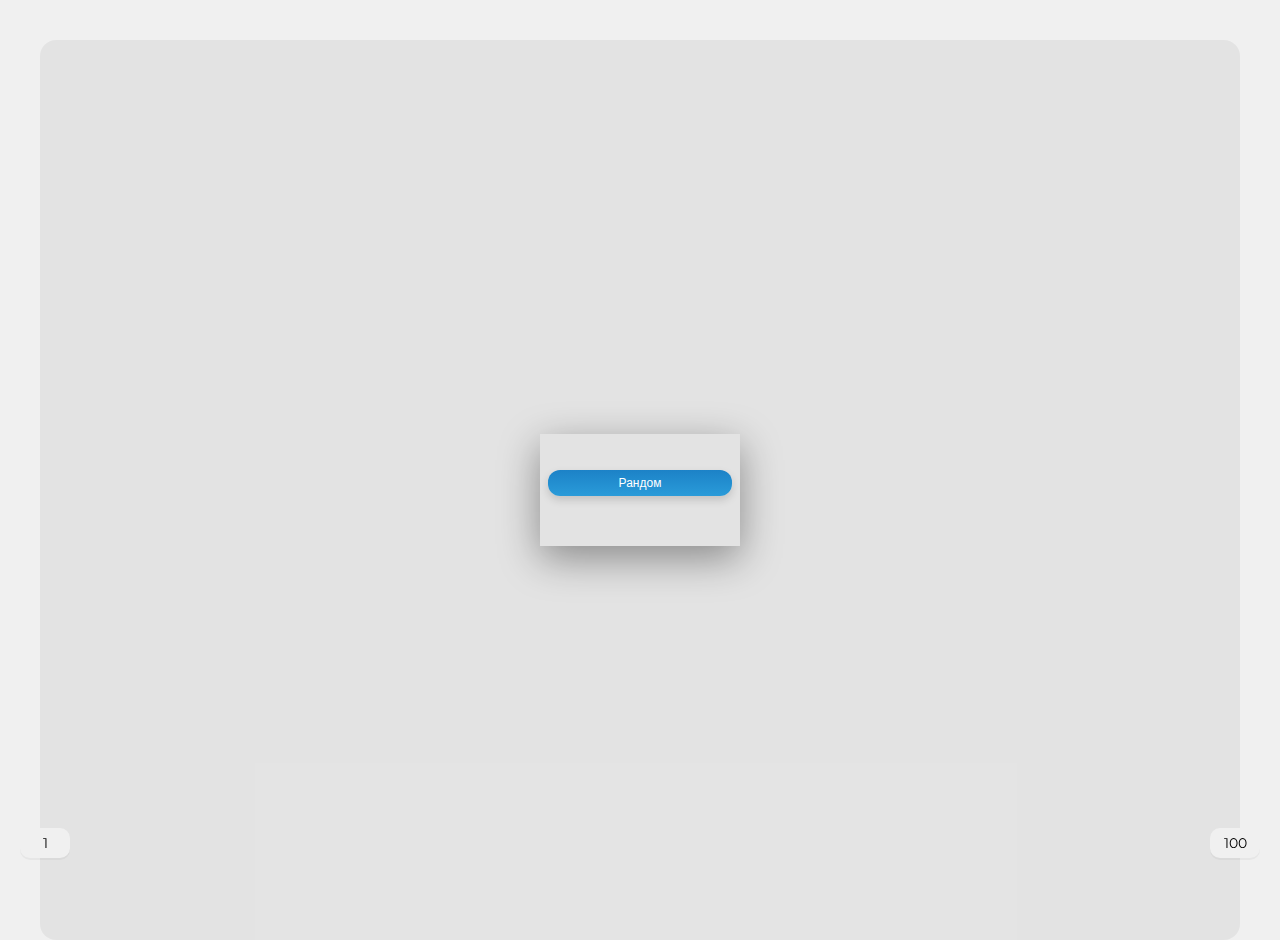
<file: index.html>
<!doctype html>
<html lang="ru">
<head>
  <meta charset="utf-8" />
  <meta name="viewport" content="width=device-width,initial-scale=1" />
  <title>Random Generator</title>
  <meta name="theme-color" content="#22A7E0" />

  <!-- Google Font -->
  <link href="https://fonts.googleapis.com/css2?family=Montserrat:wght@300;600&display=swap" rel="stylesheet">
  <!-- Local styles -->
  <link rel="stylesheet" href="./styles.css">
  <!-- Favicon -->
  <link rel="icon" type="image/svg+xml" href='data:image/svg+xml,%3Csvg xmlns="http://www.w3.org/2000/svg" viewBox="0 0 64 64"%3E%3Crect width="64" height="64" rx="12" fill="%2322A7E0"/%3E%3Ctext x="50%25" y="50%25" dominant-baseline="middle" text-anchor="middle" font-family="Montserrat, Arial, sans-serif" font-size="36" fill="white"%3ER%3C/text%3E%3C/svg%3E'>

  <script src="https://telegram.org/js/telegram-web-app.js"></script>
  <script defer src="./app.js"></script>
</head>
<body>
  <main class="vh-center">
    <div class="ui-card" role="application" aria-label="Random number generator">
      <div class="big-number" id="currentValue" aria-live="polite"> </div>
      <div class="range-row" role="group" aria-label="Диапазон">
        <div class="range-cell" id="minValue" title="Нажмите, чтобы изменить">1</div>
        <div class="range-cell" id="maxValue" title="Нажмите, чтобы изменить">100</div>
      </div>
      <div id="errorMsg" class="error-msg" role="status" aria-live="polite"></div>
      <button class="random-btn" id="randomBtn" type="button">Рандом</button>
    </div>
  </main>

</body>
</html>
</file>
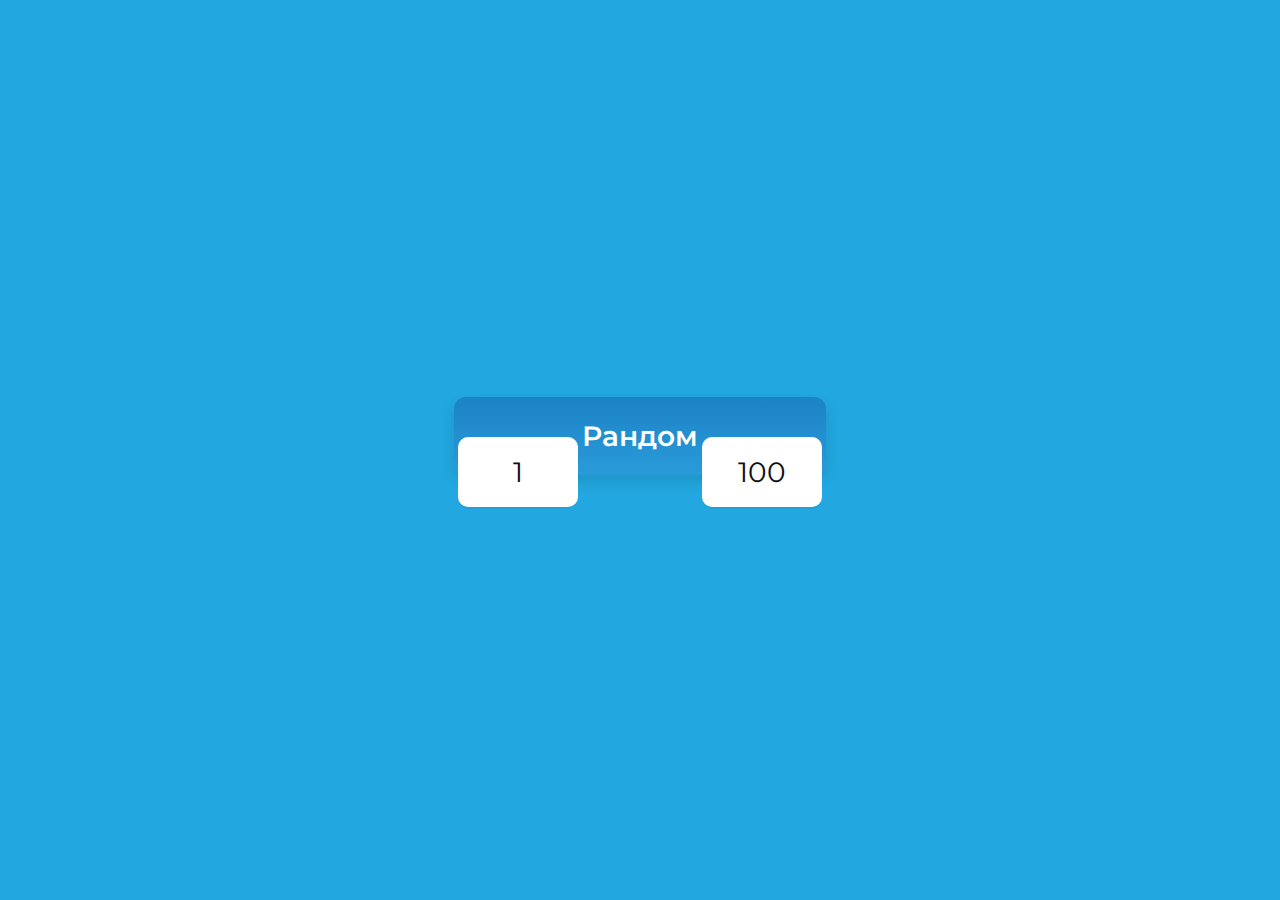
<file: docs/index.html>
<!doctype html>
<html lang="ru">
<head>
  <meta charset="utf-8" />
  <meta name="viewport" content="width=device-width,initial-scale=1" />
  <title>Random UI</title>
  <meta name="theme-color" content="#22A7E0" />

  <link href="https://cdn.jsdelivr.net/npm/bootstrap@5.3.2/dist/css/bootstrap.min.css" rel="stylesheet">
  <link href="https://fonts.googleapis.com/css2?family=Montserrat:wght@300;600&display=swap" rel="stylesheet">
  <link rel="stylesheet" href="./styles.css">
  <link rel="icon" type="image/svg+xml" href='data:image/svg+xml,%3Csvg xmlns="http://www.w3.org/2000/svg" viewBox="0 0 64 64"%3E%3Crect width="64" height="64" rx="12" fill="%2322A7E0"/%3E%3Ctext x="50%25" y="50%25" dominant-baseline="middle" text-anchor="middle" font-family="Montserrat, Arial, sans-serif" font-size="36" fill="white"%3ER%3C/text%3E%3C/svg%3E'>

  <script src="https://telegram.org/js/telegram-web-app.js"></script>
  <script defer src="./app.js"></script>
</head>
<body>
  <main class="vh-center">
    <div class="ui-card" role="application" aria-label="Random number UI">
      <div class="big-number" id="currentValue" aria-live="polite"> </div>
      <div class="range-row" role="group" aria-label="Диапазон">
        <div class="range-cell" id="minValue" title="Нажмите, чтобы изменить">1</div>
        <div class="range-cell" id="maxValue" title="Нажмите, чтобы изменить">100</div>
      </div>
      <div id="errorMsg" class="error-msg" role="status" aria-live="polite"></div>
      <button class="random-btn" id="randomBtn" type="button">Рандом</button>
    </div>
  </main>

  <script src="https://cdn.jsdelivr.net/npm/bootstrap@5.3.2/dist/js/bootstrap.bundle.min.js"></script>
</body>
</html>
</file>
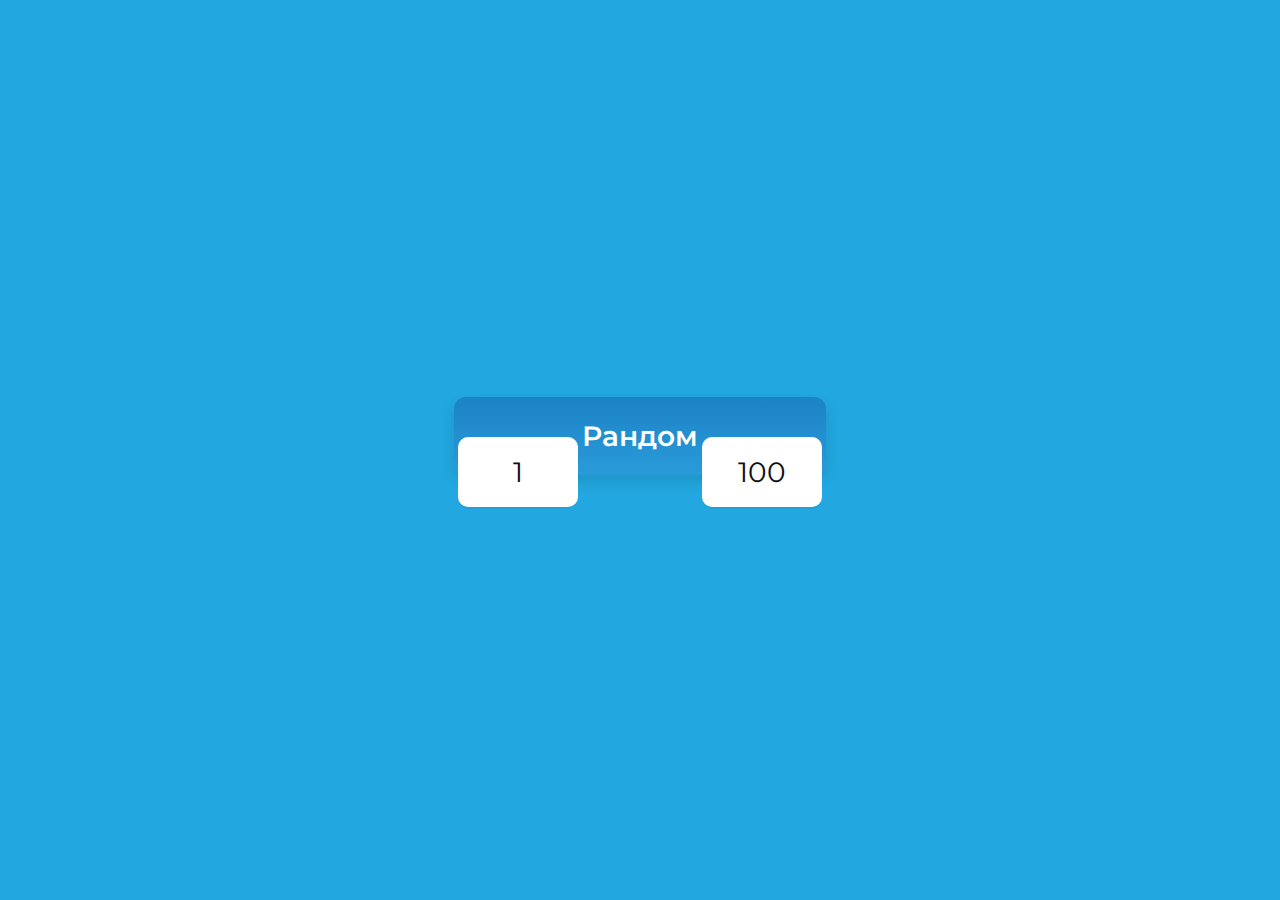
<file: public/index.html>
<!doctype html>
<html lang="ru">
<head>
  <meta charset="utf-8" />
  <meta name="viewport" content="width=device-width,initial-scale=1" />
  <title>Random UI</title>
  <meta name="theme-color" content="#22A7E0" />

  <!-- Bootstrap 5 CSS -->
  <link href="https://cdn.jsdelivr.net/npm/bootstrap@5.3.2/dist/css/bootstrap.min.css" rel="stylesheet">
  <!-- Google Font -->
  <link href="https://fonts.googleapis.com/css2?family=Montserrat:wght@300;600&display=swap" rel="stylesheet">
  <!-- Local styles -->
  <link rel="stylesheet" href="./styles.css">
  <!-- Favicon (чтобы убрать 404) -->
  <link rel="icon" type="image/svg+xml" href='data:image/svg+xml,%3Csvg xmlns="http://www.w3.org/2000/svg" viewBox="0 0 64 64"%3E%3Crect width="64" height="64" rx="12" fill="%2322A7E0"/%3E%3Ctext x="50%25" y="50%25" dominant-baseline="middle" text-anchor="middle" font-family="Montserrat, Arial, sans-serif" font-size="36" fill="white"%3ER%3C/text%3E%3C/svg%3E'>

  <script src="https://telegram.org/js/telegram-web-app.js"></script>
  <script defer src="../src/app.js"></script>
</head>
<body>
  <main class="vh-center">
    <div class="ui-card" role="application" aria-label="Random number UI">
      <div class="big-number" id="currentValue" aria-live="polite"> </div>
      <div class="range-row" role="group" aria-label="Диапазон">
        <div class="range-cell" id="minValue" title="Нажмите, чтобы изменить">1</div>
        <div class="range-cell" id="maxValue" title="Нажмите, чтобы изменить">100</div>
      </div>
      <div id="errorMsg" class="error-msg" role="status" aria-live="polite"></div>
      <button class="random-btn" id="randomBtn" type="button">Рандом</button>
    </div>
  </main>

  <script src="https://cdn.jsdelivr.net/npm/bootstrap@5.3.2/dist/js/bootstrap.bundle.min.js"></script>
</body>
<!-- Логика в src/app.js -->
</html>
</file>
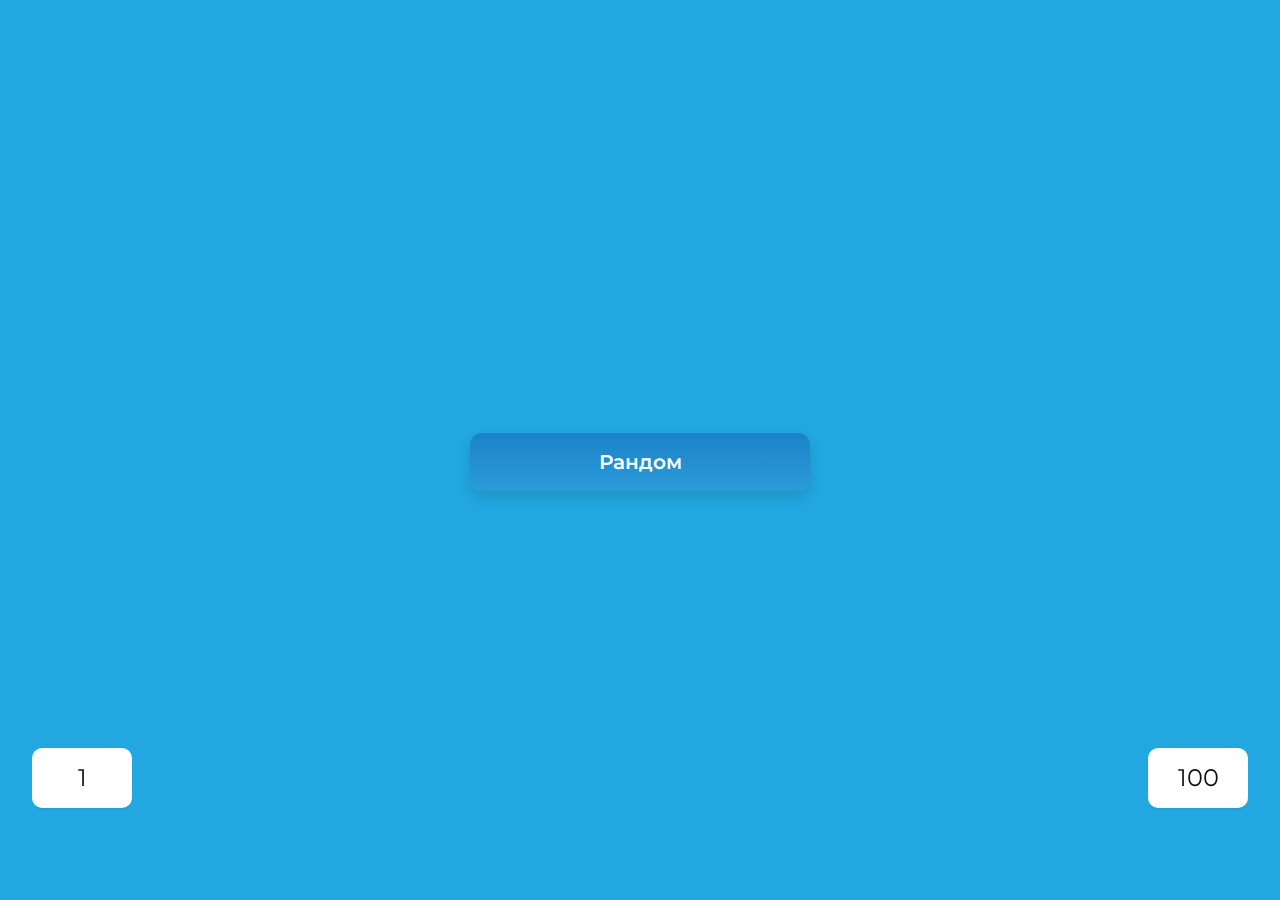
<file: src/index.html>
<!doctype html>
<html lang="ru">
<head>
  <meta charset="utf-8" />
  <meta name="viewport" content="width=device-width,initial-scale=1" />
  <title>Random UI</title>
  <meta name="theme-color" content="#22A7E0" />

  <!-- Bootstrap 5 CSS -->
  <link href="https://cdn.jsdelivr.net/npm/bootstrap@5.3.2/dist/css/bootstrap.min.css" rel="stylesheet">
  <!-- Google Font -->
  <link href="https://fonts.googleapis.com/css2?family=Montserrat:wght@300;600&display=swap" rel="stylesheet">
  <!-- Local styles -->
  <link rel="stylesheet" href="./styles.css">
  <!-- Favicon (чтобы убрать 404) -->
  <link rel="icon" type="image/svg+xml" href='data:image/svg+xml,%3Csvg xmlns="http://www.w3.org/2000/svg" viewBox="0 0 64 64"%3E%3Crect width="64" height="64" rx="12" fill="%2322A7E0"/%3E%3Ctext x="50%25" y="50%25" dominant-baseline="middle" text-anchor="middle" font-family="Montserrat, Arial, sans-serif" font-size="36" fill="white"%3ER%3C/text%3E%3C/svg%3E'>

  <script src="https://telegram.org/js/telegram-web-app.js"></script>
  <script defer src="./app.js"></script>
</head>
<body>
  <main class="vh-center">
    <div class="ui-card" role="application" aria-label="Random number UI">
      <div class="big-number" id="currentValue" aria-live="polite"> </div>
      <div class="range-row" role="group" aria-label="Диапазон">
        <div class="range-cell" id="minValue" title="Нажмите, чтобы изменить">1</div>
        <div class="range-cell" id="maxValue" title="Нажмите, чтобы изменить">100</div>
      </div>
      <div id="errorMsg" class="error-msg" role="status" aria-live="polite"></div>
      <button class="random-btn" id="randomBtn" type="button">Рандом</button>
    </div>
  </main>

  <script src="https://cdn.jsdelivr.net/npm/bootstrap@5.3.2/dist/js/bootstrap.bundle.min.js"></script>
</body>
<!-- Логика в src/app.js -->
</html>
</file>
<file: styles.css>
/* CSS Variables - Light theme by default */
:root {
  --bg: #ffffff;
  --text-color: #000000;
  --btn-grad-start: #1C82C7;
  --btn-grad-end: #2A9BD9;
  --range-bg: #f0f0f0;
  --range-text: #000000;
  --error-bg: #ffebee;
  --error-text: #b00020;
}

/* Dark theme */
:root[data-theme="dark"] {
  --bg: #000000;
  --text-color: #ffffff;
  --range-bg: #333333;
  --range-text: #ffffff;
  --error-bg: #b00020;
  --error-text: #ffecec;
}

/* Reset and Base Styles */
* {
  box-sizing: border-box;
}

html, body {
  height: 100%;
}

body {
  margin: 0;
  background: var(--bg);
  color: var(--text-color);
  font-family: "Montserrat", system-ui, -apple-system, "Segoe UI", Roboto, "Helvetica Neue", Arial;
  -webkit-font-smoothing: antialiased;
  -moz-osx-font-smoothing: grayscale;
  /* Force fixed dimensions for Telegram */
  width: 100vw;
  height: 100vh;
  overflow: hidden;
  transition: background-color 0.3s ease, color 0.3s ease;
}

/* Layout */
.vh-center {
  min-height: 100vh;
  display: flex;
  align-items: center;
  justify-content: center;
}

.ui-card {
  width: 100%;
  max-width: 420px;
  text-align: center;
  padding: 48px 24px;
  box-sizing: border-box;
  position: relative;
  padding-bottom: 140px;
}

/* Big Number Display */
.big-number {
  font-size: 120px;
  line-height: 1;
  font-weight: 300;
  margin-bottom: 44px;
  color: var(--text-color);
  user-select: none;
  transition: transform 0.18s ease, opacity 0.18s ease, color 0.3s ease;
}

/* Range Input Row */
.range-row {
  display: flex;
  gap: 8px;
  justify-content: space-between;
  margin: 0 0 12px 0;
  position: fixed;
  left: 12px;
  right: 12px;
  bottom: 6px;
  padding: 0;
  z-index: 10;
}

.range-row .range-cell:first-child {
  margin-left: 12px;
}

.range-row .range-cell:last-child {
  margin-right: 12px;
}

.range-cell {
  background: var(--range-bg);
  color: var(--range-text);
  padding: 14px 36px;
  border-radius: 10px;
  min-width: 120px;
  display: flex;
  align-items: center;
  justify-content: center;
  font-size: 28px;
  box-shadow: 0 2px 0 rgba(0, 0, 0, 0.04);
  user-select: none;
  cursor: pointer;
  transition: background-color 0.3s ease, color 0.3s ease;
}

/* Error Message */
.error-msg {
  min-height: 1.2em;
  margin: -12px 0 18px 0;
  color: var(--error-text);
  background: var(--error-bg);
  border-radius: 6px;
  padding: 8px 12px;
  display: none;
  font-weight: 600;
  position: fixed;
  left: 16px;
  right: 16px;
  bottom: 12px;
  z-index: 10;
  font-size: 14px;
  transition: background-color 0.3s ease, color 0.3s ease;
}

/* Random Button */
.random-btn {
  display: block;
  width: 100%;
  padding: 18px 36px;
  border-radius: 12px;
  font-size: 28px;
  font-weight: 500;
  color: #fff;
  border: 0;
  background: linear-gradient(180deg, var(--btn-grad-start), var(--btn-grad-end));
  box-shadow: 0 4px 8px rgba(0, 0, 0, 0.15);
  cursor: pointer;
  transition: transform 0.2s ease, box-shadow 0.2s ease;
  margin-top: 24px;
}

.random-btn:hover {
  transform: translateY(-1px);
  box-shadow: 0 6px 12px rgba(0, 0, 0, 0.2);
}

.random-btn:active {
  transform: translateY(0);
}

/* Mobile Responsive */
@media (max-width: 420px) {
  .big-number {
    font-size: 48px;
    margin-bottom: 12px;
  }
  
  .range-cell {
    min-width: 50px;
    padding: 6px 12px;
    font-size: 14px;
  }
  
  .ui-card {
    padding: 12px 8px;
    max-width: 240px;
    padding-bottom: 60px;
  }
  
  .random-btn {
    font-size: 14px;
    padding: 8px 12px;
  }
}

/* Desktop Telegram - Ultra Compact Size */
@media (min-width: 768px) {
  body {
    padding: 40px;
    background: #f0f0f0;
  }
  
  .vh-center {
    background: rgba(0, 0, 0, 0.05);
    border-radius: 16px;
    padding: 20px;
  }
  
  .ui-card {
    max-width: 200px;
    padding: 12px 8px;
    padding-bottom: 50px;
    box-shadow: 0 12px 40px rgba(0, 0, 0, 0.4);
  }
  
  .big-number {
    font-size: 40px;
    margin-bottom: 12px;
  }
  
  .range-cell {
    min-width: 50px;
    padding: 6px 12px;
    font-size: 14px;
  }
  
  .random-btn {
    font-size: 12px;
    padding: 6px 10px;
  }
  
  .range-row {
    bottom: 30px;
    left: 8px;
    right: 8px;
  }
  
  .error-msg {
    bottom: 4px;
    left: 8px;
    right: 8px;
    font-size: 12px;
  }
}
</file>
<file: docs/styles.css>
:root{--bg:#22A7E0;--btn-grad-start:#1C82C7;--btn-grad-end:#2A9BD9}
*{box-sizing:border-box}
html,body{height:100%}
body{margin:0;background:var(--bg);color:#fff;font-family:"Montserrat",system-ui,-apple-system,Segoe UI,Roboto,Ubuntu,Cantarell,Noto Sans,sans-serif;-webkit-font-smoothing:antialiased;-moz-osx-font-smoothing:grayscale}
.vh-center{min-height:100vh;display:flex;align-items:center;justify-content:center}
.ui-card{width:100%;max-width:420px;text-align:center;padding:48px 24px;box-sizing:border-box}
.big-number{font-size:120px;line-height:1;font-weight:300;margin-bottom:44px;color:#fff;user-select:none;transition:transform .18s ease,opacity .18s ease}
.range-row{display:flex;gap:20px;justify-content:space-between;margin:0 0 32px 0}
.range-row .range-cell:first-child{margin-left:12px}
.range-row .range-cell:last-child{margin-right:12px}
.range-cell{background:#fff;color:#111;padding:14px 36px;border-radius:10px;min-width:120px;display:flex;align-items:center;justify-content:center;font-size:28px;box-shadow:0 2px 0 rgba(0,0,0,.04);user-select:none;cursor:pointer}
.error-msg{min-height:1.2em;margin:-12px 0 18px 0;color:#ffecec;background:#b00020;border-radius:8px;padding:6px 10px;display:none;font-weight:600}
.random-btn{display:block;width:100%;padding:18px 24px;border-radius:12px;font-size:28px;font-weight:600;color:#fff;border:0;background:linear-gradient(180deg,var(--btn-grad-start),var(--btn-grad-end));box-shadow:0 6px 14px rgba(0,0,0,.12);cursor:pointer}
@media (max-width:420px){.big-number{font-size:88px;margin-bottom:28px}.range-cell{min-width:92px;padding:10px 18px;font-size:22px}.ui-card{padding:36px 16px;max-width:360px}}

/* Размещение блока диапазона у нижней кромки */
.ui-card{position:relative;padding-bottom:120px}
.range-row{position:absolute;left:0;right:0;bottom:56px;padding:0 16px}
.error-msg{position:absolute;left:16px;right:16px;bottom:28px}
</file>
<file: public/styles.css>
:root{--bg:#22A7E0;--btn-grad-start:#1C82C7;--btn-grad-end:#2A9BD9}
*{box-sizing:border-box}
html,body{height:100%}
body{margin:0;background:var(--bg);color:#fff;font-family:"Montserrat",system-ui,-apple-system,Segoe UI,Roboto,Ubuntu,Cantarell,Noto Sans,sans-serif;-webkit-font-smoothing:antialiased;-moz-osx-font-smoothing:grayscale}
.vh-center{min-height:100vh;display:flex;align-items:center;justify-content:center}
.ui-card{width:100%;max-width:420px;text-align:center;padding:48px 24px;box-sizing:border-box}
.big-number{font-size:120px;line-height:1;font-weight:300;margin-bottom:44px;color:#fff;user-select:none;transition:transform .18s ease,opacity .18s ease}
.range-row{display:flex;gap:20px;justify-content:space-between;margin:0 0 32px 0}
.range-row .range-cell:first-child{margin-left:12px}
.range-row .range-cell:last-child{margin-right:12px}
.range-cell{background:#fff;color:#111;padding:14px 36px;border-radius:10px;min-width:120px;display:flex;align-items:center;justify-content:center;font-size:28px;box-shadow:0 2px 0 rgba(0,0,0,.04);user-select:none;cursor:pointer}
.error-msg{min-height:1.2em;margin:-12px 0 18px 0;color:#ffecec;background:#b00020;border-radius:8px;padding:6px 10px;display:none;font-weight:600}
.random-btn{display:block;width:100%;padding:18px 24px;border-radius:12px;font-size:28px;font-weight:600;color:#fff;border:0;background:linear-gradient(180deg,var(--btn-grad-start),var(--btn-grad-end));box-shadow:0 6px 14px rgba(0,0,0,.12);cursor:pointer}
@media (max-width:420px){.big-number{font-size:88px;margin-bottom:28px}.range-cell{min-width:92px;padding:10px 18px;font-size:22px}.ui-card{padding:36px 16px;max-width:360px}}

/* Размещение блока диапазона у нижней кромки */
.ui-card{position:relative;padding-bottom:120px}
.range-row{position:absolute;left:0;right:0;bottom:56px;padding:0 16px}
.error-msg{position:absolute;left:16px;right:16px;bottom:28px}
</file>
<file: src/styles.css>
:root{--bg:#22A7E0;--btn-grad-start:#1C82C7;--btn-grad-end:#2A9BD9}
*{box-sizing:border-box}
html,body{height:100%}
body{margin:0;background:var(--bg);color:#fff;font-family:"Montserrat",system-ui,-apple-system,Segoe UI,Roboto,Ubuntu,Cantarell,Noto Sans,sans-serif;-webkit-font-smoothing:antialiased;-moz-osx-font-smoothing:grayscale}
.vh-center{min-height:100vh;display:flex;align-items:center;justify-content:center}
.ui-card{width:100%;max-width:420px;text-align:center;padding:48px 24px;box-sizing:border-box}
.big-number{font-size:120px;line-height:1;font-weight:300;margin-bottom:44px;color:#fff;user-select:none;transition:transform .18s ease,opacity .18s ease}
.range-row{display:flex;gap:20px;justify-content:space-between;margin:0 0 32px 0}
.range-row .range-cell:first-child{margin-left:12px}
.range-row .range-cell:last-child{margin-right:12px}
.range-cell{background:#fff;color:#111;padding:14px 36px;border-radius:10px;min-width:120px;display:flex;align-items:center;justify-content:center;font-size:28px;box-shadow:0 2px 0 rgba(0,0,0,.04);user-select:none;cursor:pointer}
.error-msg{min-height:1.2em;margin:-12px 0 18px 0;color:#ffecec;background:#b00020;border-radius:8px;padding:6px 10px;display:none;font-weight:600}
.random-btn{display:block;width:100%;padding:18px 24px;border-radius:12px;font-size:28px;font-weight:600;color:#fff;border:0;background:linear-gradient(180deg,var(--btn-grad-start),var(--btn-grad-end));box-shadow:0 6px 14px rgba(0,0,0,.12);cursor:pointer}
@media (max-width:420px){.big-number{font-size:88px;margin-bottom:28px}.range-cell{min-width:92px;padding:10px 18px;font-size:22px}.ui-card{padding:36px 16px;max-width:360px}}

/* Размещение блока диапазона у нижней кромки */
.ui-card{position:relative;padding-bottom:140px}
.range-row{position:fixed;left:16px;right:16px;bottom:10px;padding:0;z-index:10}
.error-msg{position:fixed;left:16px;right:16px;bottom:16px;z-index:10}

/* Компактный размер для Desktop Telegram */
@media (min-width: 768px) {
  .ui-card { max-width: 380px; padding: 32px 20px; }
  .big-number { font-size: 80px; margin-bottom: 24px; }
  .range-cell { min-width: 100px; padding: 12px 24px; font-size: 24px; }
  .random-btn { font-size: 20px; padding: 14px 20px; }
  .range-row { bottom: 60px; left: 20px; right: 20px; }
  .error-msg { bottom: 12px; left: 20px; right: 20px; }
}
</file>
